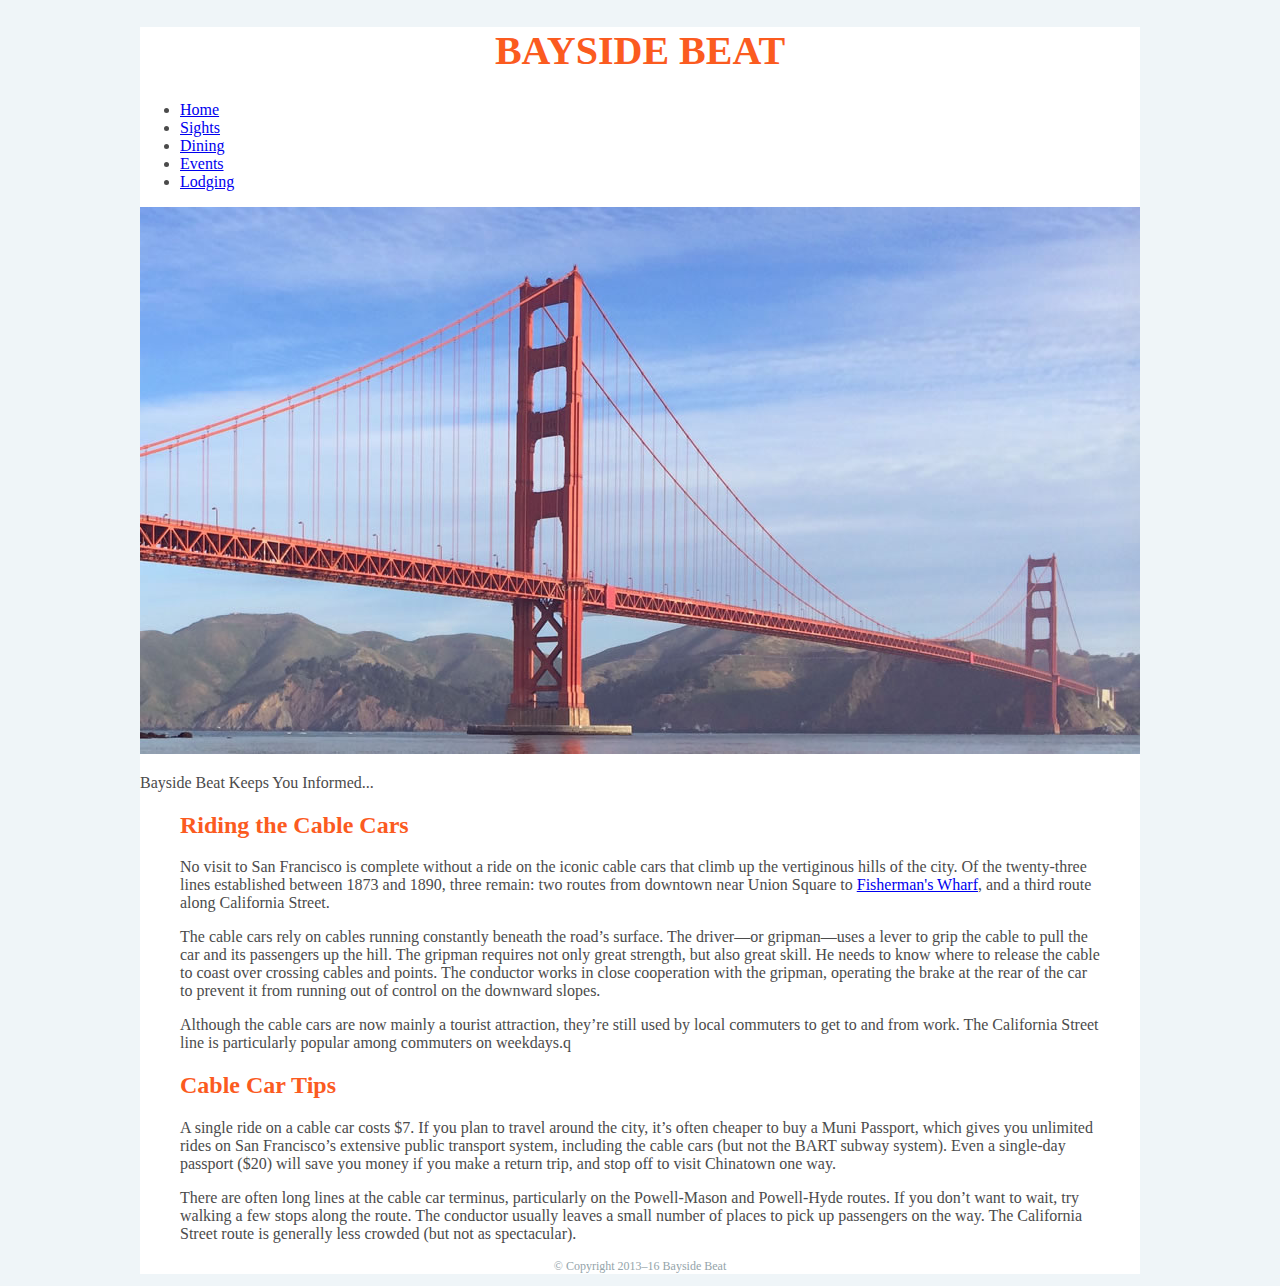
<file: index.html>
<!doctype html>
<html>
  <head>
    <meta charset="utf-8">
    <title>Bayside Beat - Home Page</title>
    <link href="styles/responsive.css" rel="stylesheet" type="text/css">
    <!--The following script tag downloads a font from the Adobe Edge Web Fonts server for use within the web page. We recommend that you do not modify it.-->
    <script>var __adobewebfontsappname__="dreamweaver"</script>
    <script src="http://use.edgefonts.net/butcherman:n4:default;astloch:n4:default;fredericka-the-great:n4:default;monoton:n4:default;source-sans-pro:n2,n9,n4:default.js" type="text/javascript"></script>
  </head>

	<body>
		<div class="#wrapper" id="wrapper">
			<header class="#header" id="header">
			  <h1>Bayside Beat</h1>
			  <nav class="#nav" id="nav">
				  <ul>
					<li><a href="index.html">Home</a></li>
					<li><a href="sights.html">Sights</a></li>
					<li><a href="dining.html">Dining</a></li>
					<li><a href="events.html">Events</a></li>
					<li><a href="lodging.html">Lodging</a></li>
				  </ul>
			  </nav>
			</header>
			<div class="bridge" id="bridge">
				<img src="images/golden_gate.jpg" />
				<p class="floatbox">Bayside Beat Keeps You Informed...</p>
			</div>
			<main class="#main" id="main">
			  <h2>Riding the Cable Cars  </h2>
			  <p>No visit to San Francisco is complete  without a ride on the iconic cable cars that climb up the vertiginous hills of  the city. Of the twenty-three lines established between 1873 and 1890, three  remain: two routes from downtown near Union Square to <a href="http://www.fishermanswharf.org/" target="new">Fisherman's Wharf</a>, and a  third route along California Street. </p>
			  <p>The cable cars rely on cables running  constantly beneath the road&rsquo;s surface. The driver—or gripman—uses a lever to  grip the cable to pull the car and its passengers up the hill. The gripman  requires not only great strength, but also great skill. He needs to know where  to release the cable to coast over crossing cables and points. The conductor  works in close cooperation with the gripman, operating the brake at the rear of  the car to prevent it from running out of control on the downward slopes.  </p>
			  <p>Although the cable cars are now mainly a  tourist attraction, they&rsquo;re still used by local commuters to get to and from  work. The California Street line is particularly popular among commuters on  weekdays.q</p>
			</main>
			<aside class="#aside" id="aside">
			  <h2>Cable Car Tips  </h2>
			  <p>A single ride on a cable car costs $7. If  you plan to travel around the city, it&rsquo;s often cheaper to buy a Muni Passport,  which gives you unlimited rides on San Francisco&rsquo;s extensive public transport  system, including the cable cars (but not the BART subway system). Even a  single-day passport ($20) will save you money if you make a return trip, and  stop off to visit Chinatown one way.  </p>
			  <p>There are often long lines at the cable car  terminus, particularly on the Powell-Mason and Powell-Hyde routes. If you don&rsquo;t  want to wait, try walking a few stops along the route. The conductor usually  leaves a small number of places to pick up passengers on the way. The  California Street route is generally less crowded (but not as spectacular).  </p>
			</aside>
			<footer class="#footer" id="footer">
			  <p>&copy; Copyright 2013–16 Bayside Beat</p>
			</footer>
		</div>
	</body>
</html>
</file>
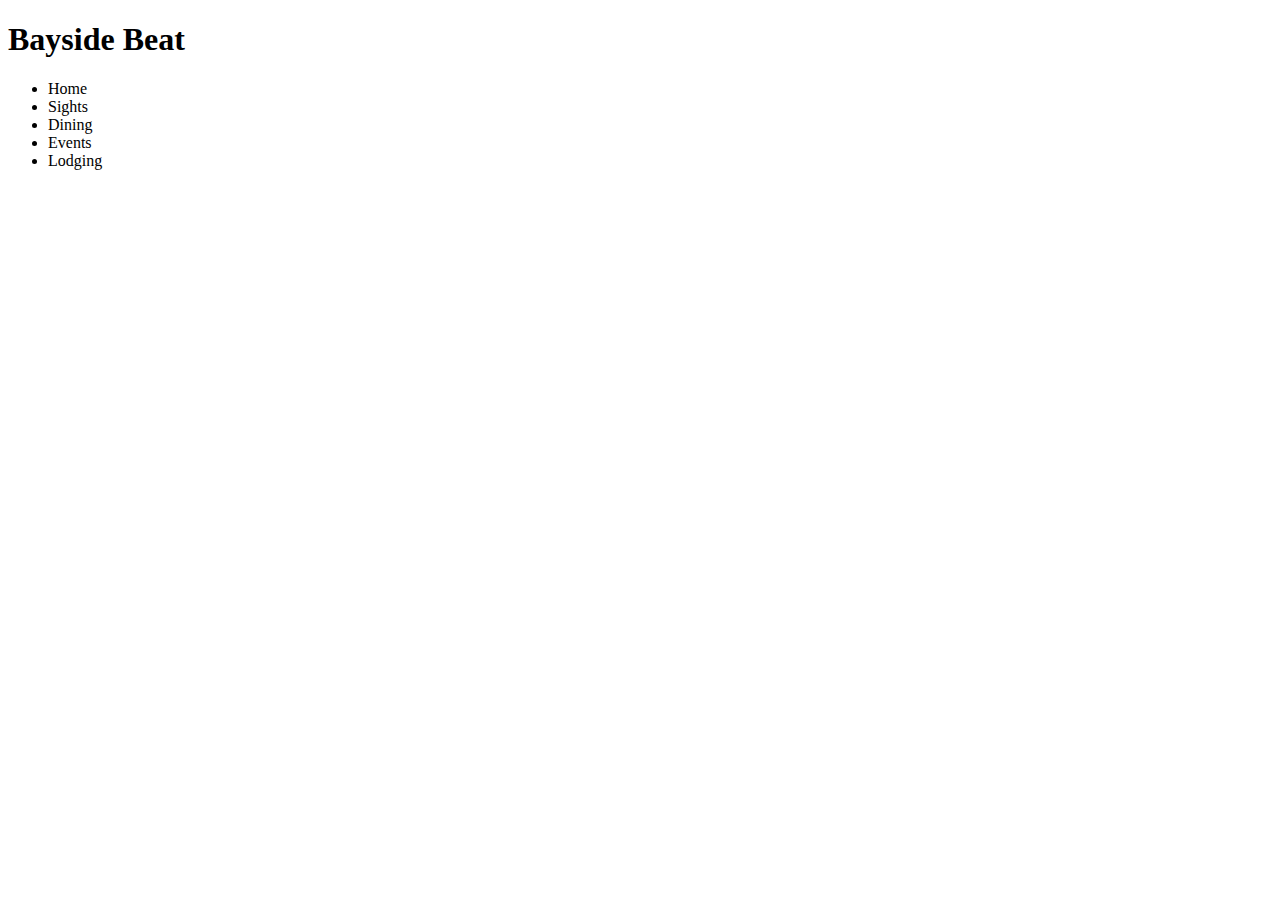
<file: bayside/index.html>
<!doctype html>
<html>
<head>
<meta charset="utf-8">
<title>Bayside Beat - Home Page</title>
<link href="styles/responsive.css" rel="stylesheet" type="text/css">
</head>

<body>
<div class="#wrapper" id="wrapper">

  <h1>Bayside Beat</h1>
  
  <ul>
    <li>Home</li>
    <li>Sights</li>
    <li>Dining </li>
    <li>Events </li>
    <li>Lodging</li>
  </ul>
  
</div>
</body>
</html>
</file>
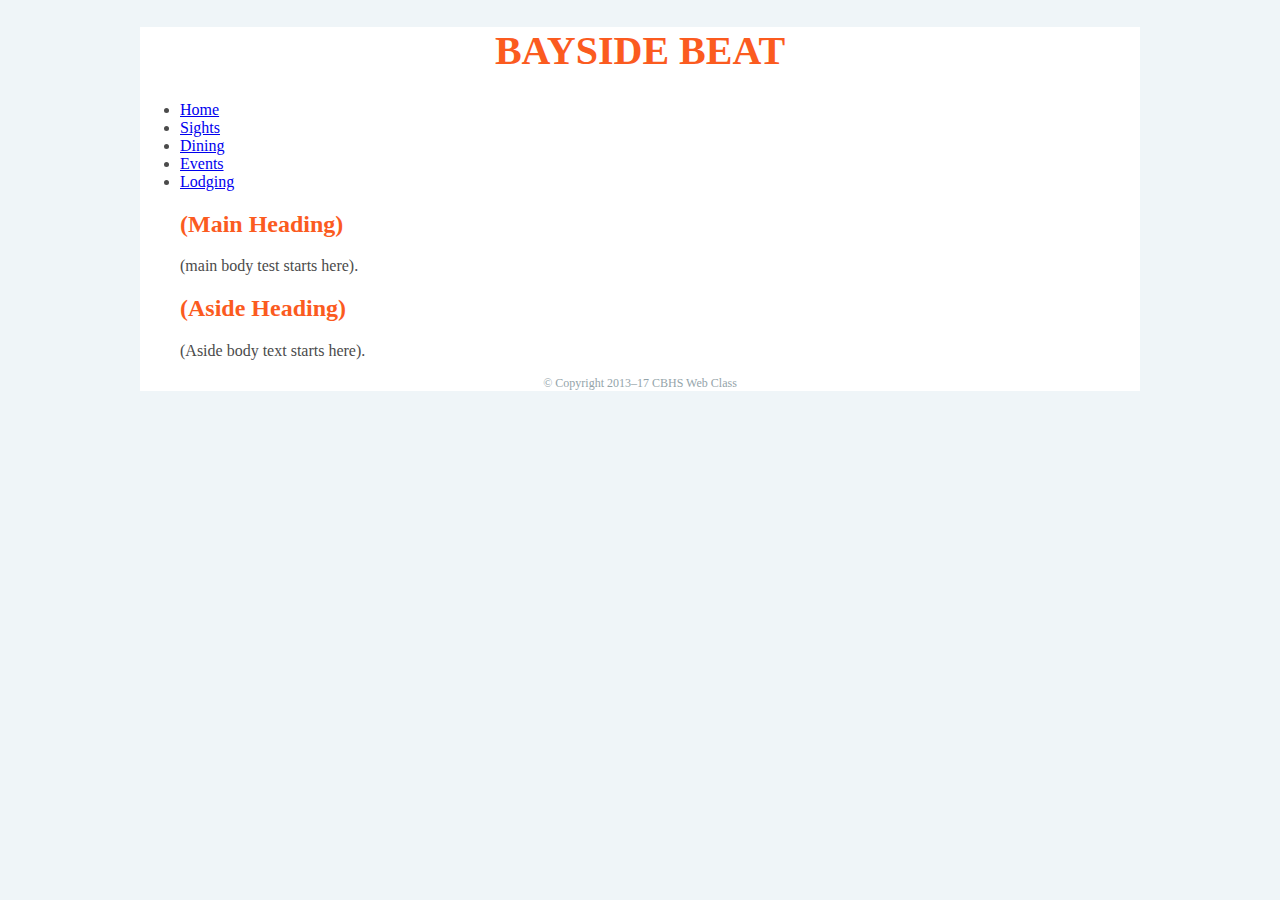
<file: dining.html>
<!doctype html>
<html>
<head>
<meta charset="utf-8">
<title>Bayside Beat - Dining Page</title>
<link href="styles/responsive.css" rel="stylesheet" type="text/css">
<link href="https://fonts.googleapis.com/css?family=Source+Sans+Pro" rel="stylesheet">
</head>

<body>
<div class="#wrapper" id="wrapper">
<header class="#header" id="header">
  <h1>Bayside Beat</h1>
  <nav class="#nav" id="nav">
  <ul>
    <li><a href="index.html">Home</a></li>
    <li><a href="sights.html">Sights</a></li>
    <li><a href="dining.html">Dining</a></li>
    <li><a href="events.html">Events</a></li>
    <li><a href="lodging.html">Lodging</a></li>
  </ul>
  </nav>
</header>
<main class="#main" id="main">
  <h2>(Main Heading)  </h2>
  <p>(main body test starts here).</p>
</main>
<aside class="#aside" id="aside">
  <h2>(Aside Heading)  </h2>
  <p>(Aside body text starts here).  </p>
</aside>
<footer class="#footer" id="footer">
  <p>&copy; Copyright 2013–17 CBHS Web Class</p>
</footer>
</div>
</body>
</html>
</file>
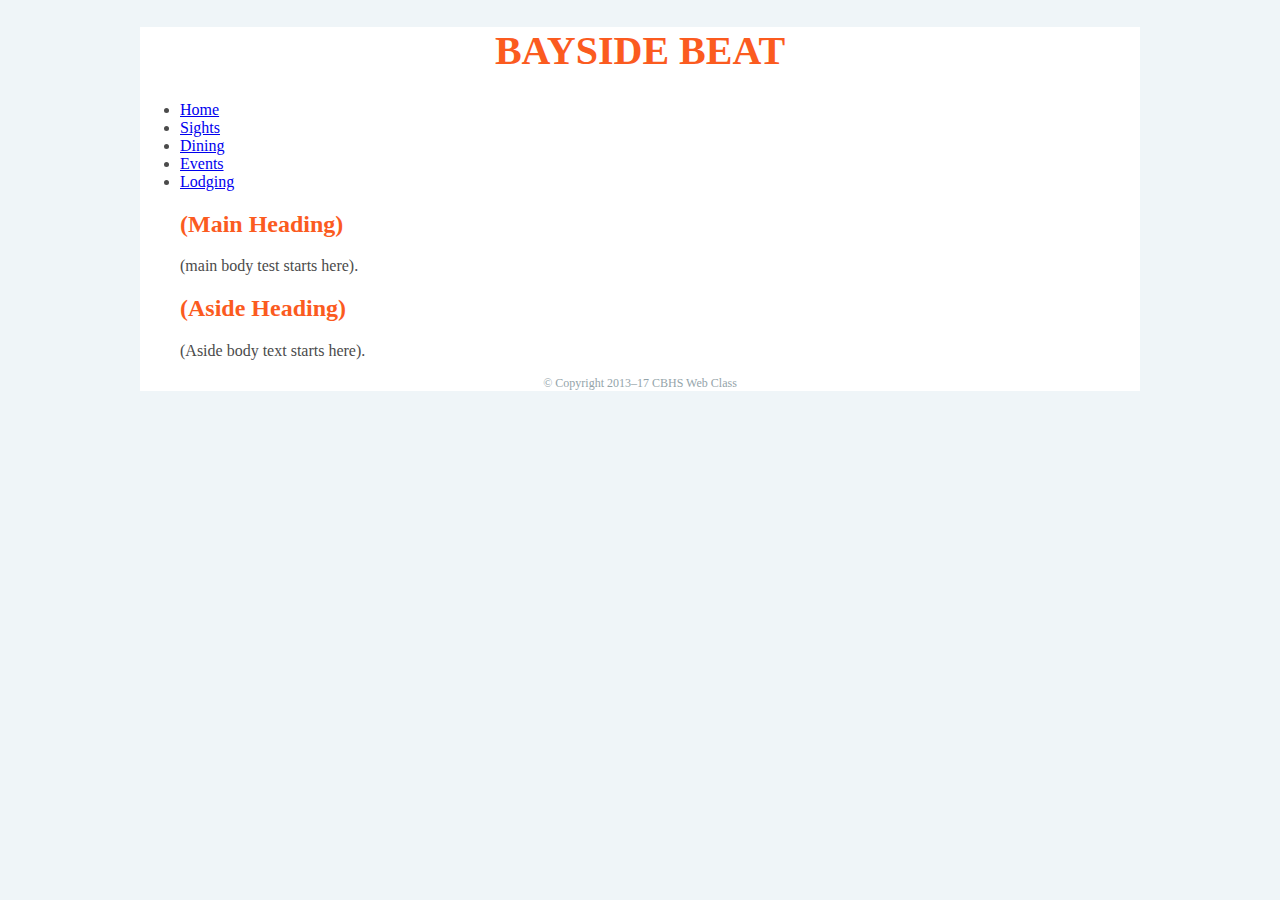
<file: events.html>
<!doctype html>
<html>
<head>
<meta charset="utf-8">
<title>Bayside Beat - Home Page</title>
<link href="styles/responsive.css" rel="stylesheet" type="text/css">
<!--The following script tag downloads a font from the Adobe Edge Web Fonts server for use within the web page. We recommend that you do not modify it.--><script>var
__adobewebfontsappname__="dreamweaver"</script><script src="http://use.edgefonts.net/butcherman:n4:default;astloch:n4:default;fredericka-the-great:n4:default;monoton:n4:default;source-code-pro:n2,n4:default.js" type="text/javascript"></script>
</head>

<body>
<div class="#wrapper" id="wrapper">
<header class="#header" id="header">
  <h1>Bayside Beat</h1>
  <nav class="#nav" id="nav">
  <ul>
    <li><a href="index.html">Home</a></li>
    <li><a href="sights.html">Sights</a></li>
    <li><a href="dining.html">Dining</a></li>
    <li><a href="events.html">Events</a></li>
    <li><a href="lodging.html">Lodging</a></li>
  </ul>
  </nav>
</header>
<main class="#main" id="main">
  <h2>(Main Heading)  </h2>
  <p>(main body test starts here).</p>
</main>
<aside class="#aside" id="aside">
  <h2>(Aside Heading)  </h2>
  <p>(Aside body text starts here).  </p>
</aside>
<footer class="#footer" id="footer">
  <p>&copy; Copyright 2013–17 CBHS Web Class</p>
</footer>
</div>
</body>
</html>
</file>
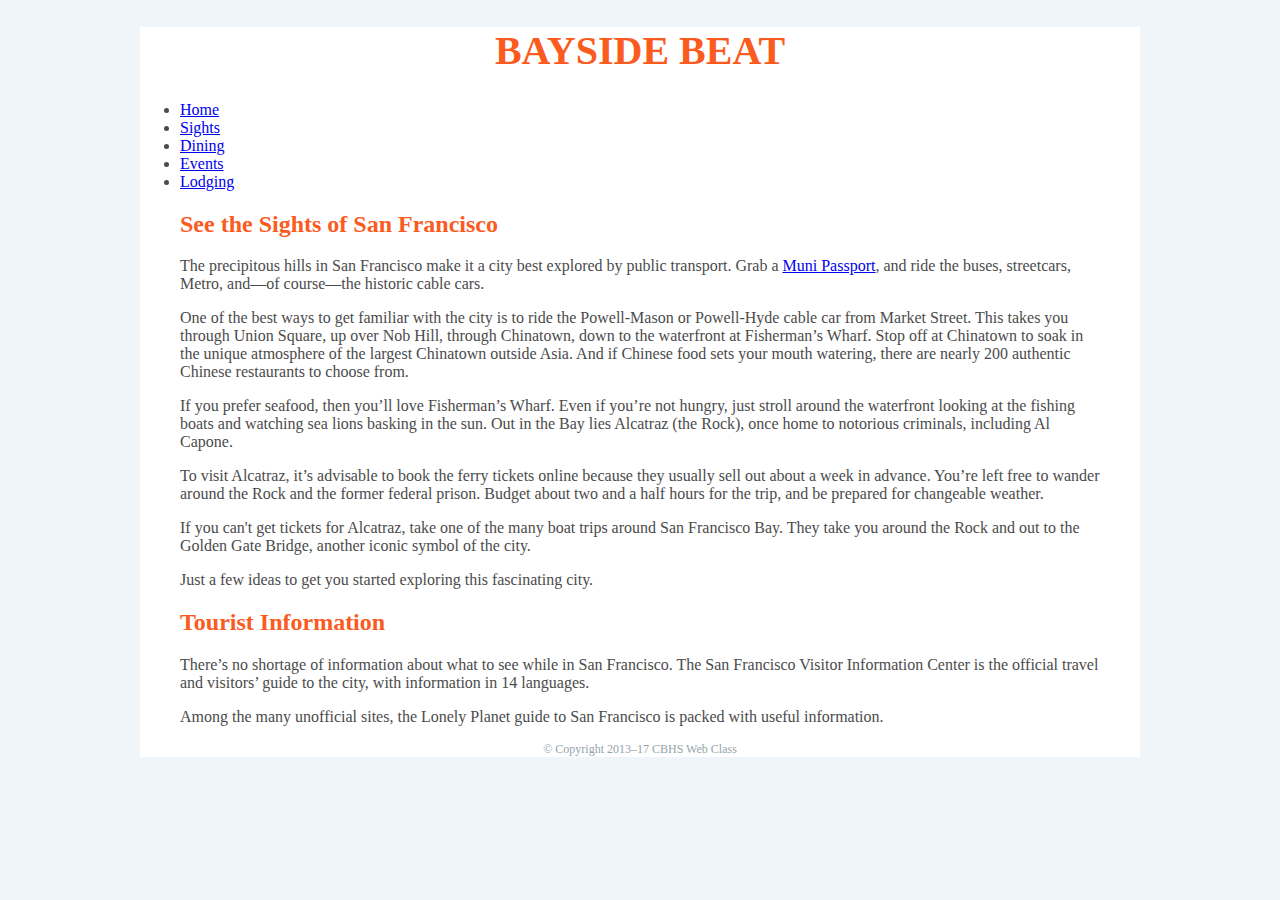
<file: sights.html>
<!doctype html>
<html>
<head>
<meta charset="utf-8">
<title>Bayside Beat - Home Page</title>
<link href="styles/responsive.css" rel="stylesheet" type="text/css">
<link href="https://fonts.googleapis.com/css?family=Source+Sans+Pro" rel="stylesheet">
</head>

<body>
<div class="#wrapper" id="wrapper">
<header class="#header" id="header">
  <h1>Bayside Beat</h1>
  <nav class="#nav" id="nav">
  <ul>
    <li><a href="index.html">Home</a></li>
    <li><a href="sights.html">Sights</a></li>
    <li><a href="dining.html">Dining</a></li>
    <li><a href="events.html">Events</a></li>
    <li><a href="lodging.html">Lodging</a></li>
  </ul>
  </nav>
</header>
<main class="#main" id="main">
  <h2>See the Sights of San Francisco</h2>
  
  <p>
	  The precipitous hills in San Francisco make it a city best explored by public transport. Grab a <a href="https://www.sfmta.com/" target="_blank">Muni Passport</a>, and ride the buses, streetcars, Metro, and—of course—the historic cable cars.
  </p>
  <p>
  	One of the best ways to get familiar with the city is to ride the Powell-Mason or Powell-Hyde cable car from Market Street. This takes you through Union Square, up over Nob Hill, through Chinatown, down to the waterfront at Fisherman’s Wharf. Stop off at Chinatown to soak in the unique atmosphere of the largest Chinatown outside Asia. And if Chinese food sets your mouth watering, there are nearly 200 authentic Chinese restaurants to choose from.
  </p>
  <p>
  	If you prefer seafood, then you’ll love Fisherman’s Wharf. Even if you’re not hungry, just stroll around the waterfront looking at the fishing boats and watching sea lions basking in the sun. Out in the Bay lies Alcatraz (the Rock), once home to notorious criminals, including Al Capone.
  </p>
  <p>
  	To visit Alcatraz, it’s advisable to book the ferry tickets online because they usually sell out about a week in advance. You’re left free to wander around the Rock and the former federal prison. Budget about two and a half hours for the trip, and be prepared for changeable weather.
  </p>
  <p>
  	If you can't get tickets for Alcatraz, take one of the many boat trips around San Francisco Bay. They take you around the Rock and out to the Golden Gate Bridge, another iconic symbol of the city.
  </p>
  <p>
  	Just a few ideas to get you started exploring this fascinating city.
  </p>
</main>
<aside class="#aside" id="aside">
  <h2>Tourist Information</h2>
  <p>
  	There’s no shortage of information about what to see while in San Francisco. The San Francisco Visitor Information Center is the official travel and visitors’ guide to the city, with information in 14 languages.
  </p>
  <p>
  	Among the many unofficial sites, the Lonely Planet guide to San Francisco is packed with useful information.
  </p>
</aside>
<footer class="#footer" id="footer">
  <p>&copy; Copyright 2013–17 CBHS Web Class</p>
</footer>
</div>
</body>
</html>
</file>
<file: styles/responsive.css>
@charset "utf-8";

body {
  margin:0px;
	color: #4B4B4B;
	font-family: source-sans-pro;
	font-style: normal;
	font-weight: 400;
	background: #EFF5F8;
}

#wrapper {
	width: 100%;
	max-width: 1000px;
	margin: 0 auto;
	background-color: #FFFFFF;
}

main, aside {
	margin-right: 4%;
	margin-left: 4%;
}

footer {
  font-size: 75%;
  text-align: center;
  color: #94a4aa;
}

h1 {
  text-align: center;
  text-transform: uppercase;

  font-size:250%;
}

#bridge img {
  width: 100%;
}

h1, h2{
  color: #FB5B1F;
}
</file>
<file: bayside/styles/responsive.css>
@charset "utf-8";
</file>
